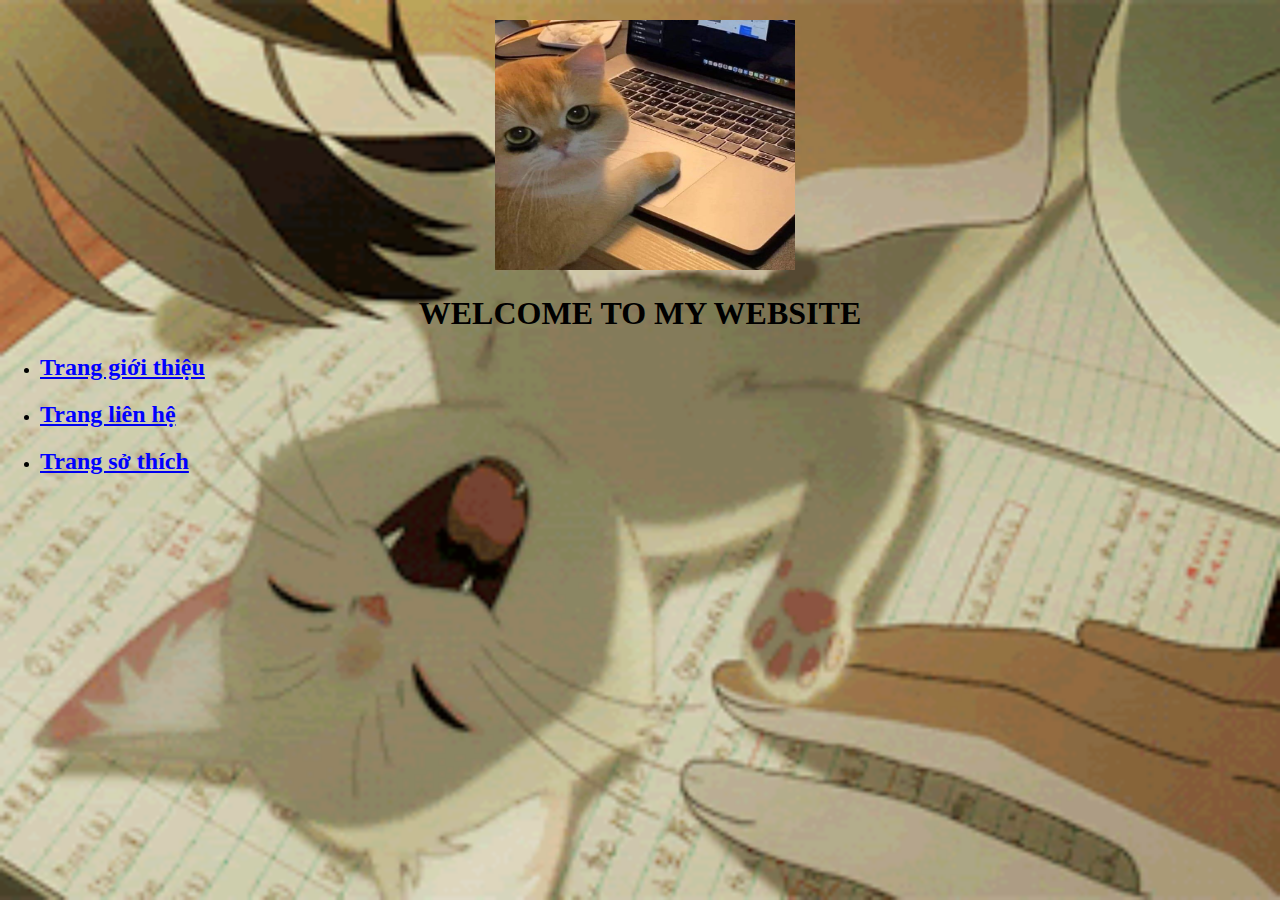
<file: index.html>
<!DOCTYPE html>
<html>
    <head>
        <meta charset ="utf-8">
        <meta name = "viewport" content = "width-device-width, initial-scale-1">
        <title>Trang chủ</title>
        <link rel="stylesheet" type="text/css" href="style.css">
    </head>
    <body>
        <main>
            <header>
            <img src ="./hello.jpg" width ="400px" height ="250px">
            <h1>WELCOME TO MY WEBSITE</h1>
        </header>
        <ul>
            <li><a href="gioithieu.html"><h2>Trang giới thiệu</h2></a></li>
        </ul>
        <ul>
            <li><a href="lienhe.html"><h2>Trang liên hệ</h2></a></li>
        </ul>
        <ul>
            <li>
                <a href="./sothich.html"><h2>Trang sở thích</h2></a>
            </li>
        </ul>
    </main>
    </body>
</html>
</file>
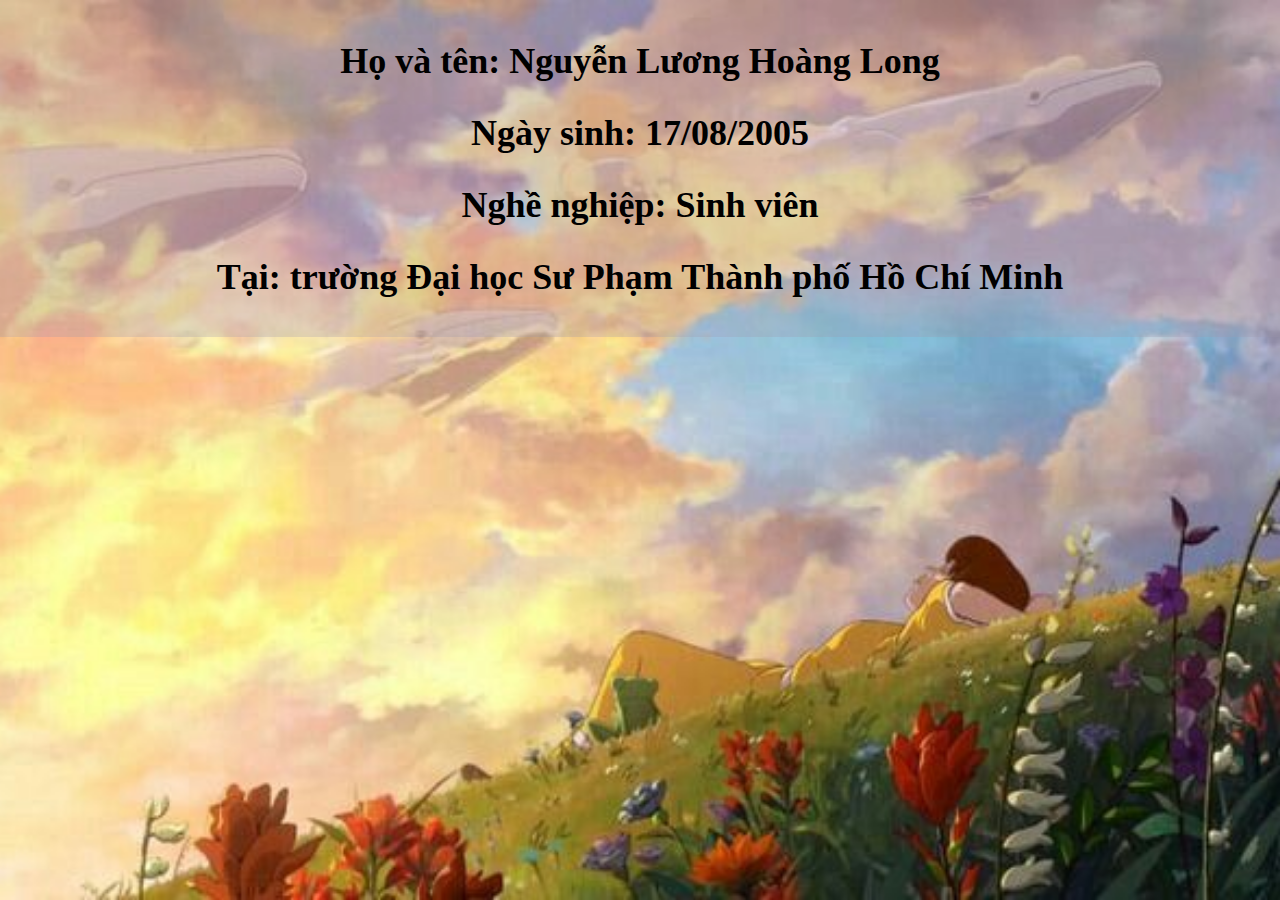
<file: gioithieu.html>
<!DOCTYPE html>
<html>
    <head>
        <meta charset ="utf-8">
        <meta name = "viewport" content = "width-device-width, initial-scale-1">
        <title>Trang giới thiệu</title>
        <link rel="stylesheet" type="text/css" href="style1.css">
    </head>
    <body>
        <meta charset ="utf-8">
        <div id="gioithieu">
            <h2>Họ và tên: Nguyễn Lương Hoàng Long</h2>
            <h2>Ngày sinh: 17/08/2005</h2>
            <h2>Nghề nghiệp: Sinh viên</h2>
            <h2>Tại: trường Đại học Sư Phạm Thành phố Hồ Chí Minh</h2>
        </div>
    </body>
</html>
</file>
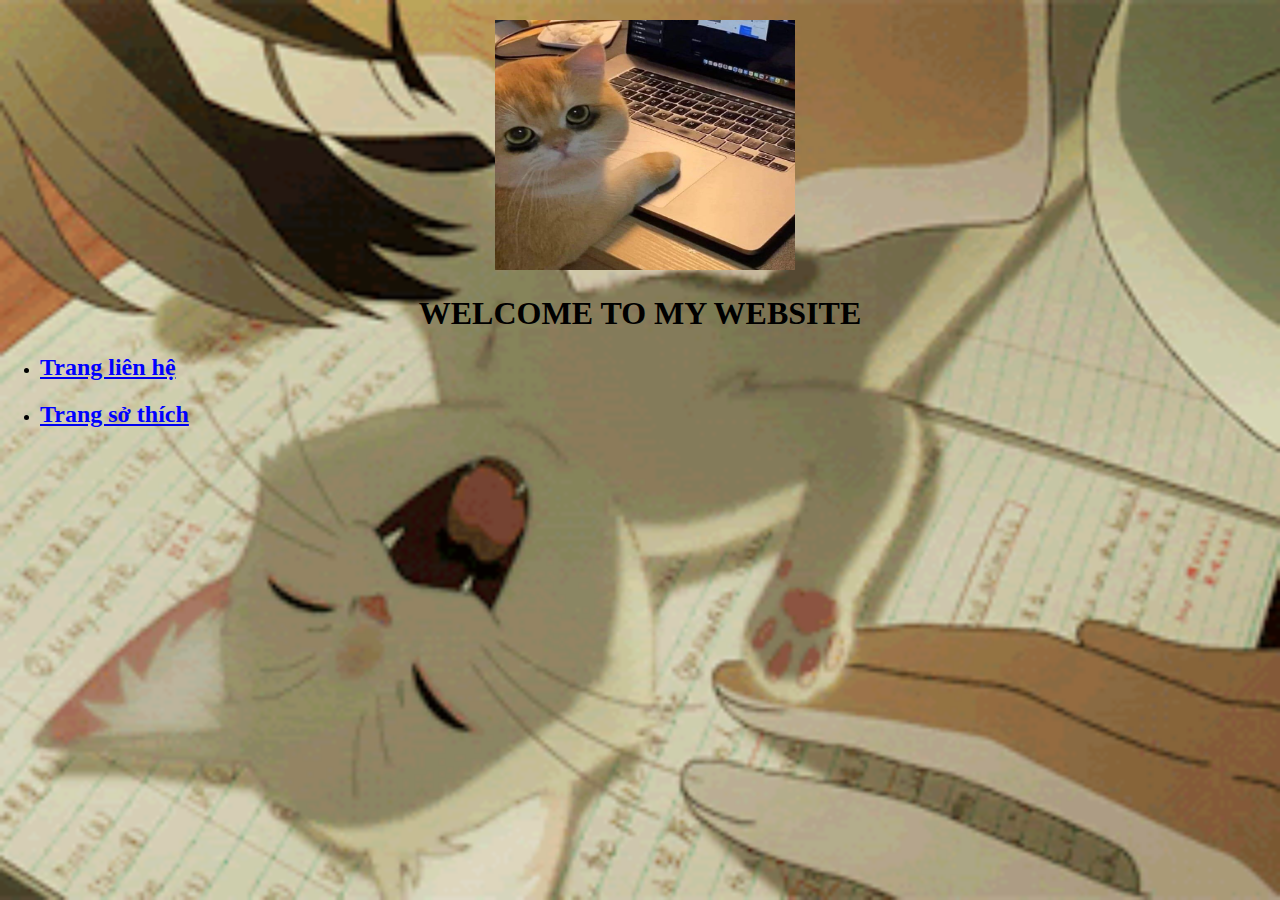
<file: myprofile.html>
<!DOCTYPE html>
<html>
    <head>
        <meta charset ="utf-8">
        <meta name = "viewport" content = "width-device-width, initial-scale-1">
        <title>Trang chủ</title>
        <link rel="stylesheet" type="text/css" href="style.css">
    </head>
    <body>
        <main>
            <header>
            <img src ="./hello.jpg" width ="400px" height ="250px">
            <h1>WELCOME TO MY WEBSITE</h1>
        </header>
        <ul>
            <li><a href="lienhe.html"><h2>Trang liên hệ</h2></a></li>
        </ul>
        <ul>
            <li>
                <a href="./sothich.html"><h2>Trang sở thích</h2></a>
            </li>
        </ul>
    </main>
    </body>
</html>
</file>
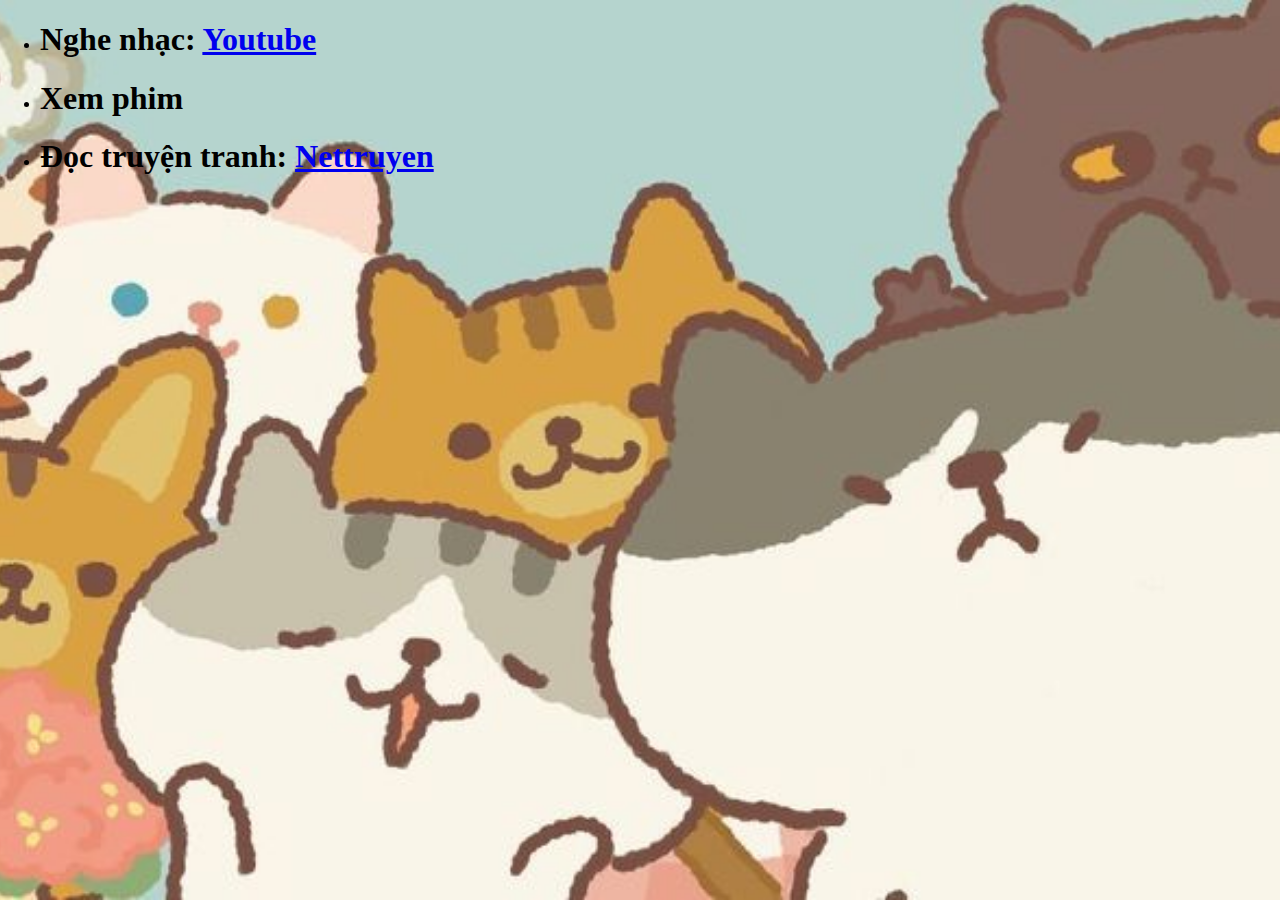
<file: sothich.html>
<!DOCTYPE html>
<html>
    <head>
        <meta charset ="utf-8">
        <meta name = "viewport" content = "width-device-width, initial-scale-1">
        <title>Trang sở thích</title>
        <link rel="stylesheet" type="text/css" href="style3.css">
    </head>
    <body>
        <div id="sothich">
        </div>
        <div id="listsothich">
            <ul>
                <li>
                    <h1>Nghe nhạc: <a href="https://www.youtube.com/watch?v=M7UlJ0m-yy4&pp=ygUZdmEgdsOgbyBnaWFpIMSRaeG7h3UgbsOgeQ%3D%3D">Youtube</a> </h1>  
                </li>
                <li>
                    <h1>Xem phim</h1>
                </li>
                <li>
                    <h1>Đọc truyện tranh: <a href="https://www.nettruyenus.com/">Nettruyen</a></h1>
                </li>
            </ul>


        </div>
    </body>
</html>
</file>
<file: style.css>
h1 {

    color: black;
}
body, html {

    margin: 0;
    padding: 0;

}
body {

    background: url(./anhnen4.gif) no-repeat center center fixed;
    background-size: cover;
}
img {
    margin-top: 20px;
    margin-left: 10px;
    width: 300px;
    height: 250px;
}
header {
    text-align: center;
    border-radius: 100%;
}
#about {
    border-width: 200px;
    background-color:rgba(44, 42, 42, 0.171);
    padding: 10px;
    color:black;
    border-bottom: 100px;
    width: 400px;
}
#gioithieu {
    border-style: hidden ;
    width: 400px;
    font-size: x-large;
    color: black(200,200,200);
    padding: 10px;
    background-color: wheat;
}
#sothich {
    border-style: hidden ;
    width: 400px;
    font-size: x-large;
    color: black(200,200,200);
    padding: 10px;
    background-color: wheat
}
#listsothich {
    text-align: left;
    border-radius: 20px;
    width: 400px;
    height: 200px;
    background-color: rgba(160, 122, 247, 0.451);
    margin-bottom: 30px;
    padding: 10px;
    color: rgb(255, 255, 255);
    font-size: 20px;
}
h2 {
    color: blue;
}
</file>
<file: style1.css>
h1 {

    color: black;
}
body, html {

    margin: 0;
    padding: 0;

}

body {

    background: url(./anhnen2.jpg) no-repeat center center fixed;
    background-size: cover;
}
#gioithieu {
    text-align: center;
    border-style: hidden ;
    font-size: x-large;
    color: black(200,200,200);
    padding: 10px;
    background-color: rgba(159, 154, 172, 0.281);
}
</file>
<file: style3.css>
h1 {

    color: black;
}
body, html {

    margin: 0;
    padding: 0;

}

body {

    background: url(./mèo\ ú.jpg) no-repeat center center fixed;
    background-size: cover;
}
</file>
